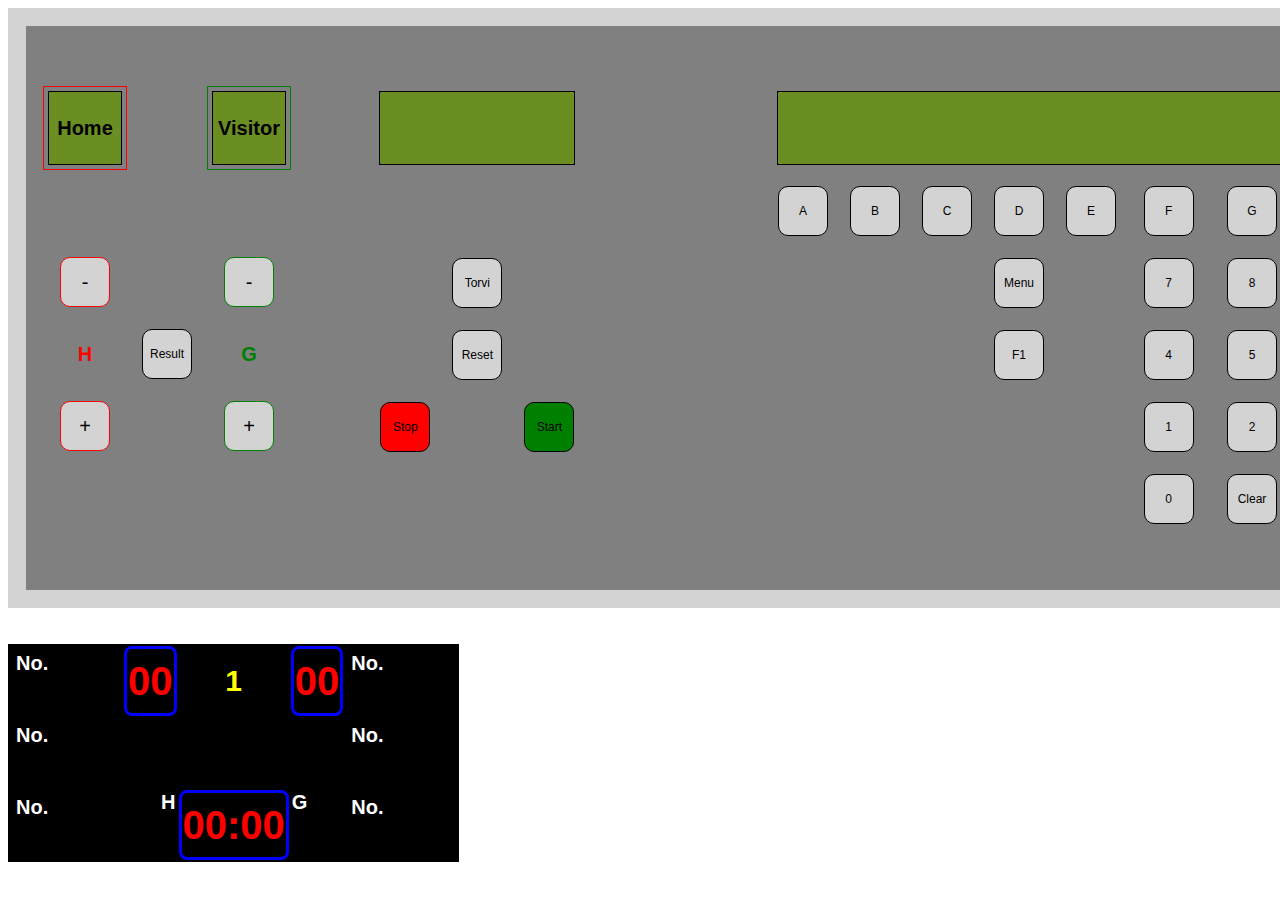
<file: index.html>
<!DOCTYPE html>
<html>
    <head>
	<style>
	#device{border:18px solid lightgrey; background-color: grey; width:1400px; height:600px}

	#homegoals{box-shadow: 0 0 0 1px #000, 0 0 0 5px #808080, 0 0 0 6px #FF0000; background-color: olivedrab; width:70px; 
                     color:black; font-family: Arial; font-size: 20px; height:70px}

	#visitorgoals{box-shadow: 0 0 0 1px #000, 0 0 0 5px #808080, 0 0 0 6px #008000; background-color: olivedrab; width:70px; 
                     color:black; font-family: Arial; font-size: 20px; height:70px}

	#display{border:1px solid; border-color: black; background-color: olivedrab; 
                     color:black; font-family: Arial; font-size: 20px; text-align: left; height:70px}

	#nayttoalkio1{width:50px; color:red; font-family: Arial; font-size: 20px; height:50px;}

	#nayttoalkio2{width:50px; color:green; font-family: Arial; font-size: 20px; height:50px;}
               
        button.nayttoalkior{border:1px solid; border-color: red; background-color: lightgrey; width:50px; 
                             color:black; font-family: Arial; font-size: 20px; height:50px; border-radius: 10px;}

        button.nayttoalkiog{border:1px solid; border-color: green; background-color: lightgrey; width:50px; 
                             color:black; font-family: Arial; font-size: 20px; height:50px; border-radius: 10px;}

        button.stop{border:1px solid; border-color: black; background-color: red; width:50px; 
                             color:black; font-family: Arial; font-size: 12px; height:50px; border-radius: 10px}

        button.start{border:1px solid; border-color: black; background-color: green; width:50px; 
                             color:black; font-family: Arial; font-size: 12px; height:50px; border-radius: 10px}

        button.nayttoalkio{border:1px solid; border-color: black; background-color: lightgrey; width:50px; 
                             color:black; font-family: Arial; font-size: 12px; height:50px; border-radius: 10px;}

        
        th.nayttoalkio0{background-color: grey; width:50px; height:50px}

        table.lokerot td.td1 {background-color: olivedrab; 
                             color:black; font-family: Arial; 
                             }        

        input[type="text"], textarea {background-color : olivedrab;
                            border: 1px olivedrab;
                            font-family: Arial;
                            width:65px; font-size: 18px; text-align: center; height:25px;
                            }
	
	table.table1 { width:400px; background: black;}
	table.table1 th.th1 { background: black; border: 3px solid blue; border-radius: 8px;   
                     color:red; font-family: Arial; font-size: 40px; height:50px; }
	table.table1 th.th2 { background: black; 
                     vertical-align: bottom; text-align: right; 
                     color:white; font-family: Arial; font-size: 20px;}
	table.table1 th.th3 {background: black; 
                     vertical-align: top; text-align: left; 
                     color:white; font-family: Arial; font-size: 20px; width:110px;}
	table.table1 th.th4 { background: black; 
                     vertical-align: top; text-align: right; 
                     color:white; font-family: Arial; font-size: 20px;}
	table.table1 th.th5 { background: black; border: 3px solid black; border-radius: 8px;   
                     color:yellow; font-family: Arial; font-size: 30px; height:50px}

	table.table1 td.td1 { background: black; 
                     color:red; font-family: Arial; font-size: 40px; 
                     vertical-align: bottom; text-align: center; height:40px}
	table.table1 td.td2 { background: black; 
                     color:white; font-family: Arial; font-size: 10px; 
                     vertical-align: bottom; text-align: right; height:40px}
	table.table1 td.td3 { background: black; 
                     color:white; font-family: Arial; font-size: 10px; 
                     vertical-align: bottom; text-align: left; height:40px}		     
		     
	
	table.table6 {width:110px; }
	table.table6 th.th1 {background-color: black;  border: 2px solid black;
                     vertical-align: top; text-align: left;
                     color:white; font-family: Arial;
                     width:20px; font-size: 20px;  height:25px; }
	table.table6 th.th2 {background-color: black;  border: 2px solid black;
                     vertical-align: top; text-align: left;
                     color:yellow; font-family: Arial; 
                     width:90px; font-size: 20px;  height:25px }
	table.table6 th.th3 {background-color: black;  border: 2px solid black;
                     vertical-align: top; text-align: left;
                     color:red; font-family: Arial; 
                     width:90px; font-size: 20px; height:25px; }
	
	</style>
        
	<script src="define_settings.js"></script>
	<script src="format_time.js"></script>    
	<script src="goal_handler.js"></script> 
	<script src="playsound.js"></script> 
	<script src="penalty_handler.js"></script>
	
	<meta charset = "UTF-8">
	<title>Taulukot</title>
    </head>



    <body>
	<table id = "device">
            <tr>
		<th class="th1" id="score">			
                    <table cellspacing="20">
			<tr>
                            <th class="th1" id="homegoals">Home</th>
                            <th class="nayttoalkio0"></th>
                            <th class="th1" id="visitorgoals">Visitor</th>
			</tr>
			<tr>
                            <th class="nayttoalkio0"></th>
                            <th class="nayttoalkio0"></th>
                            <th class="nayttoalkio0"></th>
			</tr>
			<tr>
                            <th class="th1"><button class="nayttoalkior" onclick="RemHomeGoal()" type="button">-</button></th>
                            <th class="nayttoalkio0"></th>
                            <th class="th1"><button class="nayttoalkiog" onclick="RemVisitorGoal()" type="button">-</button></th>
			</tr>
			<tr>	
                            <th class="th1" id="nayttoalkio1">H</th>
                            <th class="th1"><button class="nayttoalkio" onclick="UpdateGoalsToScreen()" type="button">Result</button></th>
                            <th class="th1" id="nayttoalkio2">G</th>
			</tr>
			<tr>
                            <th class="th1"><button class="nayttoalkior" onclick="AddHomeGoal()" type="button">+</button></th>
                            <th class="nayttoalkio0"></th>
                            <th class="th1"><button class="nayttoalkiog" onclick="AddVisitorGoal()" type="button">+</button></th>									
			</tr>
			<tr>
                            <th class="nayttoalkio0"></th>
                            <th class="nayttoalkio0"></th>
                            <th class="nayttoalkio0"></th>					
			</tr>
                    </table>
		</th>			
		<th class="th1" id="gamecntrl">			
                    <table cellspacing="20">
			<tr>
                            <th class="th1" id="display" colspan="3"></th>
			</tr>
			<tr>
                            <th class="nayttoalkio0"></th>
                            <th class="nayttoalkio0"></th>
                            <th class="nayttoalkio0"></th>
			</tr>
			<tr>
                            <th class="nayttoalkio0"></th>
                            <th class="th1"><button class="nayttoalkio" onclick="playSound()" type="button">Torvi</button></th>
                            <th class="nayttoalkio0"></th>					
			</tr>
			<tr>	
                            <th class="nayttoalkio0"></th>
                            <th class="th1"><button class="nayttoalkio" onclick="resetAll()" type="button">Reset</button></th>						
                            <th class="nayttoalkio0"></th>
			</tr>
			<tr>
                            <th class="th1"><button class="stop" onclick="pauseWorker()">Stop</button></th>
                            <th class="nayttoalkio0"></th>
                            <th class="th1"><button class="start" onclick="startWorker()">Start</button></th>				
			</tr>
			<tr>
                            <th class="nayttoalkio0"></th>
                            <th class="nayttoalkio0"></th>
                            <th class="nayttoalkio0"></th>					
			</tr>
                    </table>
		</th>
		<th class="th1" id="setup">			
                    <table cellspacing="20" align= right>
			<tr>
                            <th class="th1" id="display" colspan="8">
                                <table class="lokerot">
                                    <tr>
                                        <td><input type="text" id="A1" ></td>
					<td><input type="text" id="B1" ></td>
                            		<td><input type="text" id="C1" ></td>
                                        <td><input type="text" id="D1" ></td>
                                        <td><input type="text" id="E1" ></td>
					<td><input type="text" id="F1" ></td>
					<td><input type="text" id="G1" ></td>
					<td><input type="text" id="H1" ></td>                                      
                                    </tr>
                                    <tr>
					<td><input type="text" id="A2" ></td>
					<td><input type="text" id="B2" ></td>
					<td><input type="text" id="C2" ></td>
					<td><input type="text" id="D2" ></td>
					<td><input type="text" id="E2" ></td>
					<td><input type="text" id="F2" ></td>
					<td><input type="text" id="G2" ></td>
					<td><input type="text" id="H2" ></td>
                                    </tr>
				</table>
                            </th>
			</tr>
			<tr>
                            <th class="th1"> <button class="nayttoalkio" onclick="showActive('A1')">A</button></th>
                            <th class="th1"> <button class="nayttoalkio" onclick="showActive('B1')">B</button></th>
                            <th class="th1"> <button class="nayttoalkio" onclick="showActive('C1')">C</button></th>
                            <th class="th1"> <button class="nayttoalkio" onclick="showActive('D1')">D</button></th>
                            <th class="th1"> <button class="nayttoalkio" onclick="showActive('E1')">E</button></th>
                            <th class="th1"> <button class="nayttoalkio" onclick="showActive('F1')">F</button></th>
                            <th class="th1"> <button class="nayttoalkio" onclick="showActive('G1')">G</button></th>
                            <th class="th1"> <button class="nayttoalkio" onclick="showActive('H1')">H</button></th>
			</tr>
			<tr>
                            <th class="nayttoalkio0"></th>
                            <th class="nayttoalkio0"></th>
                            <th class="nayttoalkio0"></th>					
                            <th class="th1"><button class="nayttoalkio" onclick="openMenu()" type="button">Menu</button></th>
                            <th class="nayttoalkio0"></th>
                            <th class="th1"><button class="nayttoalkio" onclick="addDigit(7)" type="button">7</button></th>
                            <th class="th1"><button class="nayttoalkio" onclick="addDigit(8)" type="button">8</button></th>
                            <th class="th1"><button class="nayttoalkio" onclick="addDigit(9)" type="button">9</button></th>
			</tr>
			<tr>	
                            <th class="nayttoalkio0"></th>
                            <th class="nayttoalkio0"></th>
                            <th class="nayttoalkio0"></th>
                            <th class="th1"><button class="nayttoalkio" onclick="doSomething()" type="button">F1</button></th>
                            <th class="nayttoalkio0"></th>
                            <th class="th1"><button class="nayttoalkio" onclick="addDigit(4)" type="button">4</button></th>
                            <th class="th1"><button class="nayttoalkio" onclick="addDigit(5)" type="button">5</button></th>
                            <th class="th1"><button class="nayttoalkio" onclick="addDigit(6)" type="button">6</button></th>
			</tr>
			<tr>
                            <th class="nayttoalkio0"></th>
                            <th class="nayttoalkio0"></th>
                            <th class="nayttoalkio0"></th>
                            <th class="nayttoalkio0"></th>
                            <th class="nayttoalkio0"></th>
                            <th class="th1"><button class="nayttoalkio" onclick="addDigit(1)" type="button">1</button></th>
                            <th class="th1"><button class="nayttoalkio" onclick="addDigit(2)" type="button">2</button></th>
                            <th class="th1"><button class="nayttoalkio" onclick="addDigit(3)" type="button">3</button></th>
			</tr>
			<tr>
                            <th class="nayttoalkio0"></th>
                            <th class="nayttoalkio0"></th>
                            <th class="nayttoalkio0"></th>
                            <th class="nayttoalkio0"></th>
                            <th class="nayttoalkio0"></th>                            
                            <th class="th1"><button class="nayttoalkio" onclick="addDigit(0)" type="button">0</button></th>
                            <th class="th1"><button class="nayttoalkio" onclick="clearChanges()" type="button">Clear</button></th>
                            <th class="th1"><button class="nayttoalkio" onclick="checkChanges()" type="button">Enter</button></th>					
                        </tr>
                    </table>
		</th>
            </tr>
	</table>

	<br>
	<br>


        <table class="table1" id = "gamedisplay">
            <tr>
                <th class="th3">
                    <table class="table6">
                        <tr>
                            <th class="th1">No.</th>
                            <th class="th2"><output id="homepenalty0nr"></output></th>
                        </tr>
                        <tr>
                            <th class="th1"></th>
                            <th class="th3"><output id="homepenalty0time"></output></th>       
                        </tr>
                    </table>
                </th>
        
                <th class="th1"><output id="homegoalsonscreen">00</output></th>
                <th class="th5"><output id="period">1</output></th>
                <th class="th1"><output id="visitorgoalsonscreen">00</output></th>
                <th class="th3">
                    <table class="table6">
                        <tr>
                            <th class="th1">No.</th>
                            <th class="th2"><output id="visitorpenalty0nr"></output></th>
                        </tr>
                        <tr>
                            <th class="th1"></th>
                            <th class="th3"><output id="visitorpenalty0time"></output></th>       
                        </tr>
                    </table>
                </th>       
            </tr>
            <tr>
                <th class="th3">
                    <table class="table6">
                        <tr>
                            <th class="th1">No.</th>
                            <th class="th2"><output id="homepenalty1nr"></output></th>
                        </tr>
                        <tr>
                            <th class="th1"></th>
                            <th class="th3"><output id="homepenalty1time"></output></th>       
                        </tr>
                    </table>
                </th>
        
                <td class="td2"><output id="hometimeout"></output></td>
                <td class="td1"><output id="breakperiod"></output></td>
                <td class="td3"><output id="visitortimeout"></output></td>
                <th class="th3">
                    <table class="table6">
                        <tr>
                            <th class="th1">No.</th>
                            <th class="th2"><output id="visitorpenalty1nr"></output></th>
                        </tr>
                        <tr>
                            <th class="th1"></th>
                            <th class="th3"><output id="visitorpenalty1time"></output></th>       
                        </tr>
                    </table>
                </th> 
            </tr>
            <tr>
                <th class="th3">
                    <table class="table6">
                        <tr>
                            <th class="th1">No.</th>
                            <th class="th2"><output id="homepenalty2nr"></output></th>
                        </tr>
                        <tr>
                            <th class="th1"></th>
                            <th class="th3"><output id="homepenalty2time"></output></th>       
                        </tr>
                    </table>
                </th>
                <th class="th4">H</th>
                <th class="th1"><output id="gametime">00:00</output></th>
                <th class="th3">G</th>
                <th class="th3">
                    <table class="table6">
                        <tr>
                            <th class="th1">No.</th>
                            <th class="th2"><output id="visitorpenalty2nr"></output></th>
                        </tr>
                        <tr>
                            <th class="th1"></th>
                            <th class="th3"><output id="visitorpenalty2time"></output></th>       
                        </tr>
                    </table>
                </th>
            </tr>
        </table>

    </body>
</html>
</file>
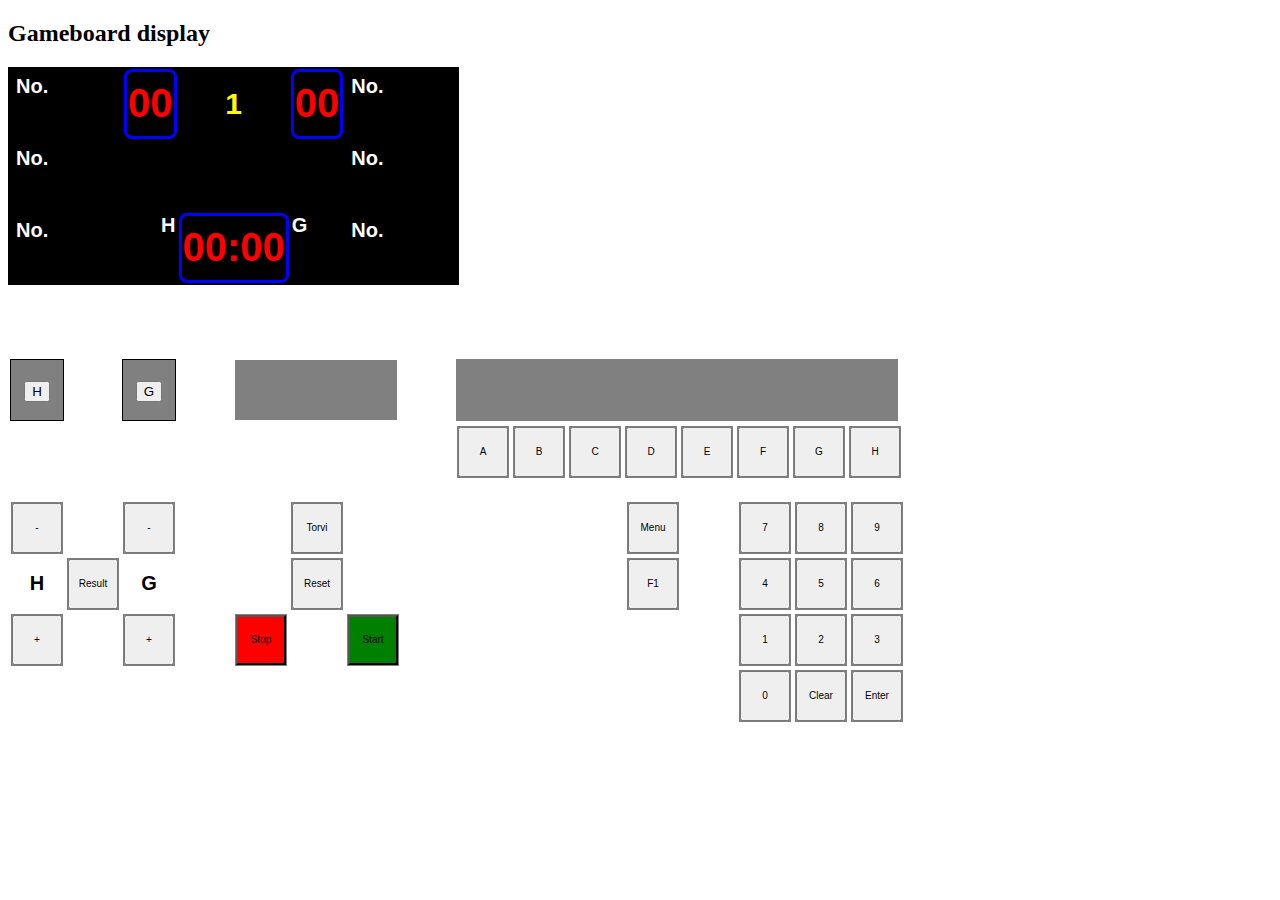
<file: backup_26_4_15/index.html>
<!DOCTYPE html>
<html>
<head>
    <meta charset = "utf-8">
    <title>Pelikello</title>
    <link rel="stylesheet" type="text/css" href="themes.css">
    <link rel="stylesheet" href="themes.css" type="text/css"/>
    <link rel="stylesheet" href="themes.css" type="text/css">

    <script src="define_settings.js"></script>
    <script src="format_time.js"></script>    
    <script src="goal_handler.js"></script> 
    <script src="playsound.js"></script> 
    <script src="penalty_handler.js"></script> 
</head>
<body>
    <H2>Gameboard display</H2>

<table class="table1">
    <thead>
    <tr>
        <th class="th3">
            <table class="table6">
                <tr>
                    <th class="th1">No.</th>
                    <th class="th2"><output id="homepenalty0nr"></output></th>
                </tr>
                <tr>
                    <th class="th1"></th>
                    <th class="th3"><output id="homepenalty0time"></output></th>       
                </tr>
            </table>
        </th>
        

        <th class="th1"><output id="homegoalsonscreen">00</output></th>
        <th class="th5"><output id="period">1</output></th>
        <th class="th1"><output id="visitorgoalsonscreen">00</output></th>
        <th class="th3">
            <table class="table6">
                <tr>
                    <th class="th1">No.</th>
                    <th class="th2"><output id="visitorpenalty0nr"></output></th>
                </tr>
                <tr>
                    <th class="th1"></th>
                    <th class="th3"><output id="visitorpenalty0time"></output></th>       
                </tr>
            </table>
        </th>       
    </tr>
    </thead>
    <!--tbody-->
    <tr>
        <th class="th3">
            <table class="table6">
                <tr>
                    <th class="th1">No.</th>
                    <th class="th2"><output id="homepenalty1nr"></output></th>
                </tr>
                <tr>
                    <th class="th1"></th>
                    <th class="th3"><output id="homepenalty1time"></output></th>       
                </tr>
            </table>
        </th>
        
        <td class="td2"><output id="hometimeout"></output></td>
        <td class="td1"><output id="breakperiod"></output></td>
        <td class="td3"><output id="visitortimeout"></output></td>
        <th class="th3">
            <table class="table6">
                <tr>
                    <th class="th1">No.</th>
                    <th class="th2"><output id="visitorpenalty1nr"></output></th>
                </tr>
                <tr>
                    <th class="th1"></th>
                    <th class="th3"><output id="visitorpenalty1time"></output></th>       
                </tr>
            </table>
        </th> 
    </tr>
    <!--/tbody-->
    <tfoot>
    <tr>
        <th class="th3">
            <table class="table6">
                <tr>
                    <th class="th1">No.</th>
                    <th class="th2"><output id="homepenalty2nr"></output></th>
                </tr>
                <tr>
                    <th class="th1"></th>
                    <th class="th3"><output id="homepenalty2time"></output></th>       
                </tr>
            </table>
        </th>
        <th class="th4">H</th>
        <th class="th1"><output id="gametime">00:00</output></th>
        <th class="th3">G</th>
        <th class="th3">
            <table class="table6">
                <tr>
                    <th class="th1">No.</th>
                    <th class="th2"><output id="visitorpenalty2nr"></output></th>
                </tr>
                <tr>
                    <th class="th1"></th>
                    <th class="th3"><output id="visitorpenalty2time"></output></th>       
                </tr>
            </table>
        </th>
    </tr>
    </tfoot>
</table>

<br><br>
<BR>
<BR>
<table class="table2">
    <tr>
        <th class="th1"><button class="button" id="homegoals" onclick="AddHomeGoal()" type="button">H</th>
        <th class="th4"></th>
        <th class="th1"><button class="button" id="visitorgoals" onclick="AddVisitorGoal()" type="button">G</th>
        <th class="th4"></th>
        <th class="th2"></th>
        <th class="th4"></th>
        <th class="th3">                       
            <table class="table5">
                <tr>
                    <td class="td1" id="A1"></td>
                    <td class="td1" id="B1"></td> 
                    <td class="td1" id="C1"></td> 
                    <td class="td1" id="D1"></td> 
                    <td class="td1" id="E1"></td>
                    <td class="td1" id="F1"></td> 
                    <td class="td1" id="G1"></td> 
                    <td class="td1" id="H1"></td>
                </tr>

                <tr>
                    <td class="td1" id="A2"></td>
                    <td class="td1" id="B2"></td> 
                    <td class="td1" id="C2"></td> 
                    <td class="td1" id="D2"></td> 
                    <td class="td1" id="E2"></td>
                    <td class="td1" id="F2"></td> 
                    <td class="td1" id="G2"></td> 
                    <td class="td1" id="H2"></td>
                </tr>
            </table>
        </th>                        
    </tr>
</table>

<table class="table3">
    <tr>
        <th class="th4"></th>
        <th class="th4"></th>
        <th class="th4"></th>
        <th class="th4"></th>
        <th class="th2"></th>
        <th class="th4"></th>
        <th class="th1"><button class="button" onclick="showActive('A1')">A</button></th>      
        <th class="th1"><button class="button" onclick="showActive('B1')">B</button></th>  
        <th class="th1"><button class="button" onclick="showActive('C1')">C</button></th>
        
        <th class="th1"><button class="button" onclick="showActive('D1')">D</button></th>      
        <th class="th1"><button class="button" onclick="showActive('E1')">E</button></th>                      
        <th class="th1"><button class="button" onclick="showActive('F1')">F</button></th> 
        <th class="th1"><button class="button" onclick="showActive('G1')">G</button></th>     
        <th class="th1"><button class="button">H</th> 
    </tr>
</table>
<br>
<table class="table4">
    <tr>
        <th class="th1"><button class="button1" id="homegoals" onclick="RemHomeGoal()" type="button">-</button></th>
        <th class="th2"></th>
        <th class="th1"><button class="button1" id="remvisitorgoals" onclick="RemVisitorGoal()" type="button">-</button></th>
        <th class="th2"></th>
        <th class="th2"></th>
        <th class="th1"><button class="button1" onclick="playSound()" type="button">Torvi</button></th>
        
        
        <th class="th2"></th>      
        <th class="th2"></th>  
        <th class="th2"></th>  
        <th class="th2"></th>  
        <th class="th2"></th>
        <th class="th1"><button class="button1" onclick="openMenu()">Menu</button></th>
        <th class="th2"></th>  
        <th class="th1"><button class="button1" onclick="addDigit(7)" type="button">7</button></th> 
        <th class="th1"><button class="button1" onclick="addDigit(8)" type="button">8</button></th>  
        <th class="th1"><button class="button1" onclick="addDigit(9)" type="button">9</button></th> 
    </tr>
    <tr>
        <th class="th2">H</th>
        <th class="th1"><button class="button1" id="updateGoalsToScreen" onclick="UpdateGoalsToScreen()" type="button">Result</th>
        <th class="th2">G</th>
        <th class="th2"></th>
        <th class="th2"></th>
        <th class="th1"><button class="button1" id="reset" onclick="resetAll()" type="button">Reset</button></th>
        <th class="th2"></th>      
        <th class="th2"></th>  
        <th class="th2"></th>  
        <th class="th2"></th>  
        <th class="th2"></th>
        <th class="th1"><button class="button1" id="setpink" onclick="setPink()" type="button">F1</button></th>
        <th class="th2"></th>  
        <th class="th1"><button class="button1" onclick="addDigit(4)" type="button">4</button></th> 
        <th class="th1"><button class="button1" onclick="addDigit(5)" type="button">5</button></th>  
        <th class="th1"><button class="button1" onclick="addDigit(6)" type="button">6</button></th> 
    </tr>
    <tr>
        <th class="th1"><button class="button1" id="homegoals" onclick="AddHomeGoal()" type="button">+</button></th>
        <th class="th2"></th>
        <th class="th1"><button class="button1" id="visitorgoals" onclick="AddVisitorGoal()" type="button">+</button></th>        
        <th class="th2"></th>
        <th class="th1"><button class="button2" onclick="pauseWorker()">Stop</button></th>
        <th class="th2"></th>
        <th class="th1"><button class="button3" onclick="startWorker()">Start</button></th>
        <th class="th2"></th>  
        <th class="th2"></th>  
        <th class="th2"></th>  
        <th class="th2"></th>
        <th class="th2"></th>      
        <th class="th2"></th>  
        <th class="th1"><button class="button1" onclick="addDigit(1)" type="button">1</button></th> 
        <th class="th1"><button class="button1" onclick="addDigit(2)" type="button">2</button></th>  
        <th class="th1"><button class="button1" onclick="addDigit(3)" type="button">3</button></th> 
    </tr>
    <tr>
        <th class="th2"></th>
        <th class="th2"></th>
        <th class="th2"></th>
        <th class="th2"></th>
        <th class="th2"></th>
        <th class="th2"></th>
        <th class="th2"></th>      
        <th class="th2"></th>  
        <th class="th2"></th>  
        <th class="th2"></th>  
        <th class="th2"></th>
        <th class="th2"></th>      
        <th class="th2"></th>  
        <th class="th1"><button class="button1" onclick="addDigit(0)" type="button">0</button></th> 
        <th class="th1"><button class="button1" onclick="clearChanges()">Clear</button></th>  
        <th class="th1"><button class="button1" onclick="checkChanges()">Enter</button></th>
    </tr>
</table>

<script>
    //scripts are located in *.js files
</script>

</body>
</html>
</file>
<file: backup_26_4_15/themes.css>
dummy {color:black;}
table.table1 { width:400px; background: black;}
table.table1 thead {color:black; }
table.table1 tbody { font-size: 10px; }
table.table1 tfoot {color:black; }
table.table1 th.th1 { background: black; border: 3px solid blue; border-radius: 8px;   
                     color:red; font-family: Arial; font-size: 40px; height:50px; }
table.table1 th.th2 { background: black; 
                     vertical-align: bottom; text-align: right; 
                     color:white; font-family: Arial; font-size: 20px;}
table.table1 th.th3 {background: black; 
                     vertical-align: top; text-align: left; 
                     color:white; font-family: Arial; font-size: 20px; width:110px;}
table.table1 th.th4 { background: black; 
                     vertical-align: top; text-align: right; 
                     color:white; font-family: Arial; font-size: 20px;}

table.table1 th.th5 { background: black; border: 3px solid black; border-radius: 8px;   
                     color:yellow; font-family: Arial; font-size: 30px; height:50px}

table.table1 td.td1 { background: black; 
                     color:red; font-family: Arial; font-size: 40px; 
                     vertical-align: bottom; text-align: center; height:40px}
table.table1 td.td2 { background: black; 
                     color:white; font-family: Arial; font-size: 10px; 
                     vertical-align: bottom; text-align: right; height:40px}
table.table1 td.td3 { background: black; 
                     color:white; font-family: Arial; font-size: 10px; 
                     vertical-align: bottom; text-align: left; height:40px}


table.style2 {border:1px solid black; width:500px; }
table.style2 thead {color:grey; }
table.table2 th.th1 {border:1px solid ; background-color: grey; width:50px; 
                     color:black; font-family: Arial; font-size: 20px; height:50px}
table.table2 th.th2 {border:1px solid white; background-color: grey; width:160px; height:50px; 
                     color:black; font-family: Arial; font-size: 20px;}
table.table2 th.th3 {background-color: grey; width:440px; height:50px; 
                     vertical-align: text-bottom; color:black; font-family: Arial; font-size: 20px;}
table.table2 th.th4 {border:1px solid white; background-color: white; width:50px; height:50px;
                     color:black; font-family: Arial; font-size: 20px;}

table.style3 {border:1px solid black; width:500px; }
table.table3 th.th1 {border:1px solid white; background-color: grey; width:50px; 
                     color:black; font-family: Arial; font-size: 20px;}
table.table3 th.th2 {border:1px solid white; background-color: white; width:160px; 
                     color:black; font-family: Arial; font-size: 20px;}
table.table3 th.th3 {border:1px solid white; background-color: grey; width:360px; 
                     color:black; font-family: Arial; font-size: 20px;}
table.table3 th.th4 {border:1px solid white; background-color: white; width:50px; 
                     color:black; font-family: Arial; font-size: 20px;}
table.table3 button {height:50px; width:50px; font-size: 10px;}

table.style4 {border:1px solid black; width:500px; }
table.table4 th.th1 {border:1px solid white; background-color: grey; width:50px; 
                     color:black; font-family: Arial; font-size: 20px;}
table.table4 th.th2 {border:1px solid white; background-color: white; width:50px; 
                     color:black; font-family: Arial; font-size: 20px;}

table.table4 button.button1 {color:black; height:50px; width:50px; font-size: 10px;}
table.table4 button.button2 {background-color:red; height:50px; width:50px; font-size: 10px;}
table.table4 button.button3 {background-color:green; height:50px; width:50px; font-size: 10px;}

table.table5 {width:440px; }
table.table5 td.td1 {background-color: grey; 
                     color:black; font-family: Arial; 
                     width:55px; font-size: 10px; height:25px;}

table.table6 {width:110px; }
table.table6 th.th1 {background-color: black;  border: 2px solid black;
                     vertical-align: top; text-align: left;
                     color:white; font-family: Arial;
                     width:20px; font-size: 20px;  height:25px; }
table.table6 th.th2 {background-color: black;  border: 2px solid black;
                     vertical-align: top; text-align: left;
                     color:yellow; font-family: Arial; 
                     width:90px; font-size: 20px;  height:25px }
table.table6 th.th3 {background-color: black;  border: 2px solid black;
                     vertical-align: top; text-align: left;
                     color:red; font-family: Arial; 
                     width:90px; font-size: 20px; height:25px; }
</file>
